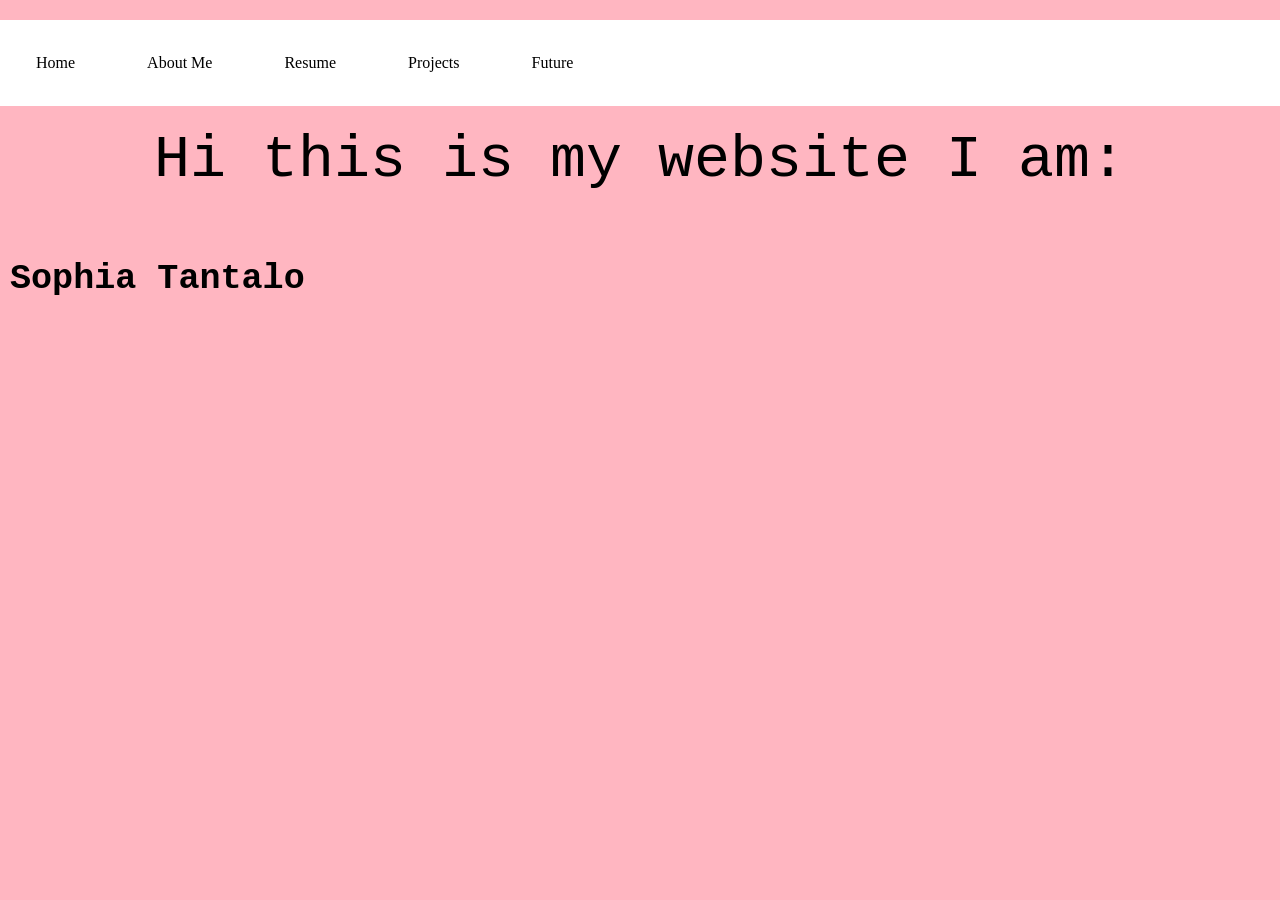
<file: index.html>
<!DOCTYPE html>
<html>
<head>
<link rel="stylesheet" href="style.css">
  <title>Home - Sophia Tantalo</title>
</head>
<body>

<ul>
  <li><a href="index.html">Home</a></li>
   <li><a href="aboutMe.html">About Me</a></li>
  <li><a href="resume.html">Resume</a></li>
  <li><a href="projects.html">Projects</a></li>
  <li><a href="future.html">Future</a></li>
</ul>

  <div class="center">
      <p class="p3">Hi this is my website I am:</p>
  </div>

  <div class="container">
    <h3 class="p3">Sophia Tantalo</h3>
  </div>
   

</body>
</html>
</file>
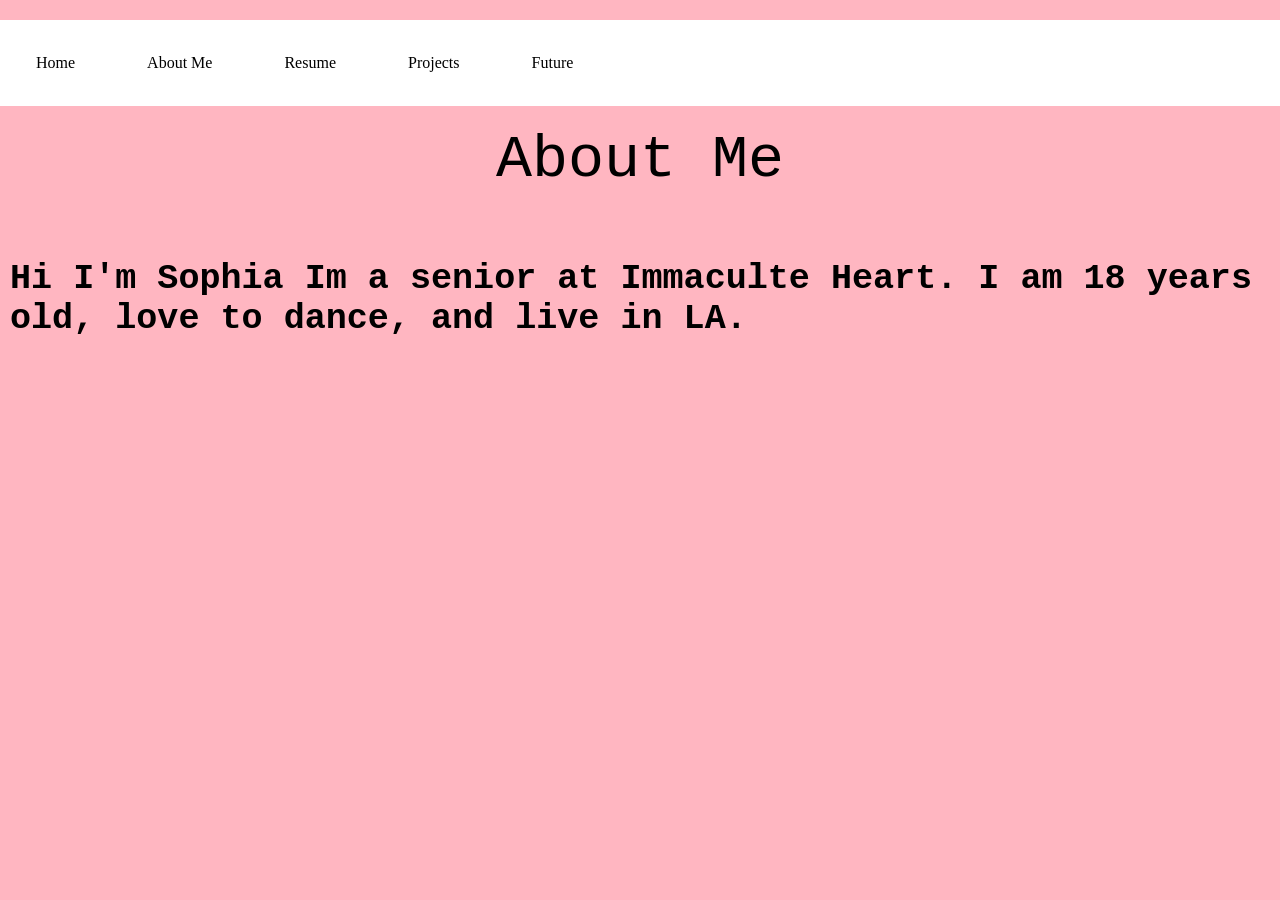
<file: aboutMe.html>
<!DOCTYPE html>
<html>
<head>
<link rel="stylesheet" href="style.css">
  <title>About Me - Sophia Tantalo</title>
</head>
<body>

<ul>
  <li><a href="index.html">Home</a></li>
   <li><a href="aboutMe.html">About Me</a></li>
  <li><a href="resume.html">Resume</a></li>
  <li><a href="projects.html">Projects</a></li>
  <li><a href="future.html">Future</a></li>
</ul>

  <div class="center">
      <p class="p3">About Me</p>
  </div>

  <div class="container">
    <h3 class="p3">Hi I'm Sophia Im a senior at Immaculte Heart. I am 18 years old, love to dance, and live in LA.</h3>
  </div>
   

</body>
</html>
</file>
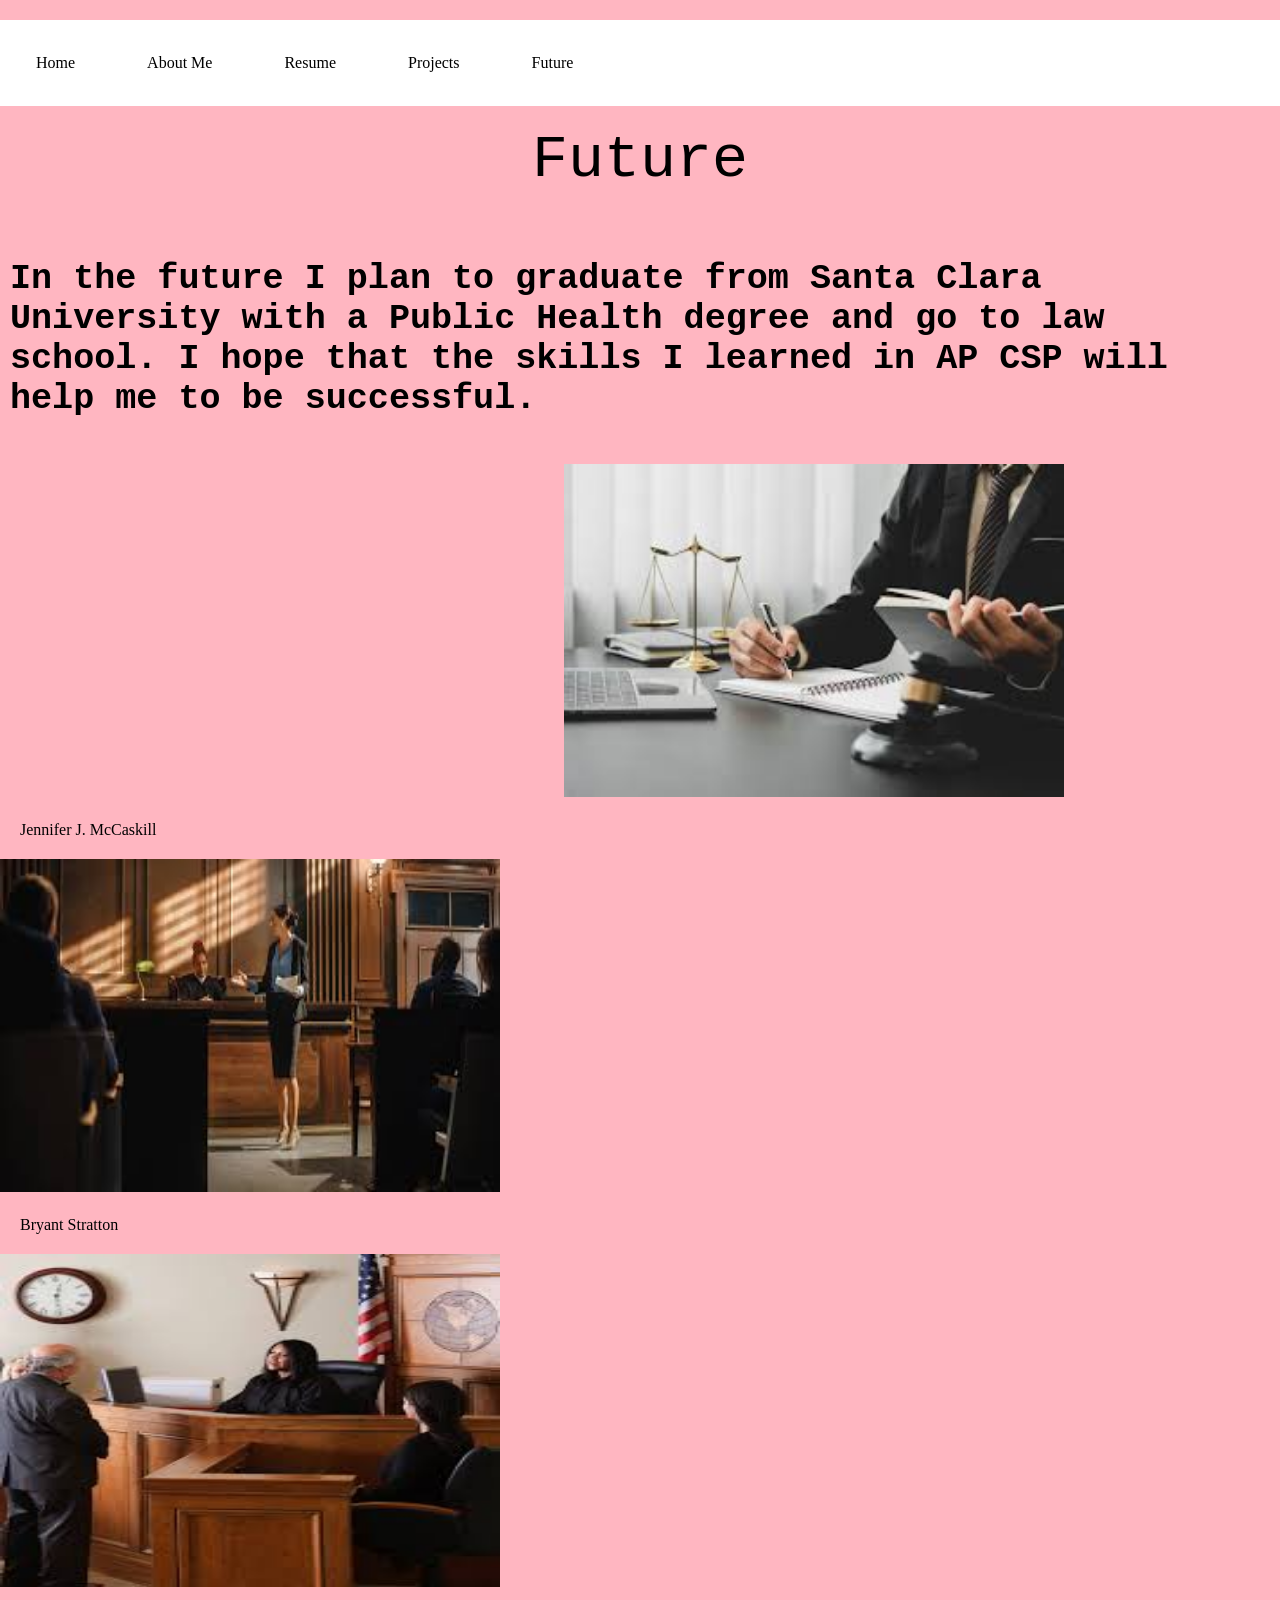
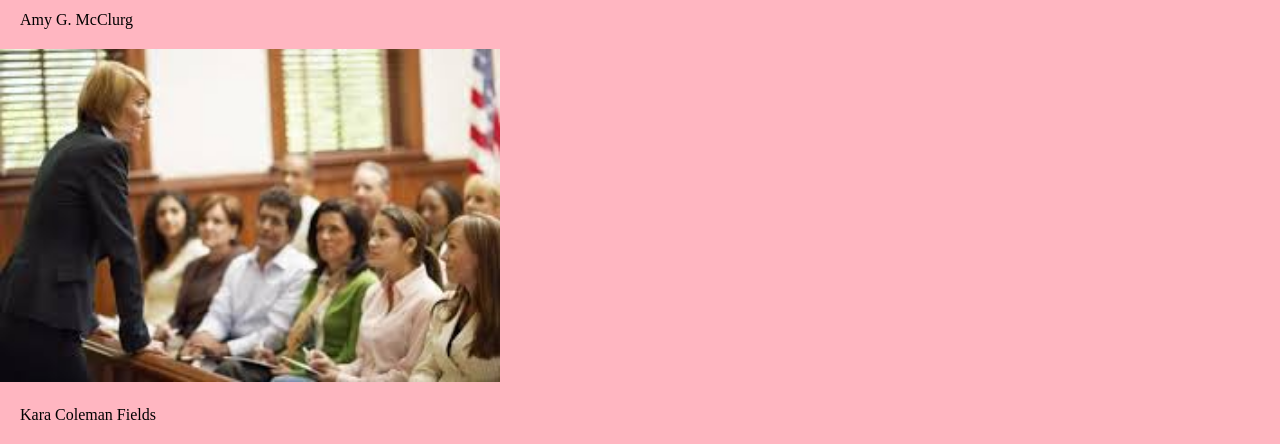
<file: future.html>
<!DOCTYPE html>
<html>
<head>
<link rel="stylesheet" href="style.css">
  <title>Future - Sophia Tantalo</title>
</head>
<body>

<ul>
  <li><a href="index.html">Home</a></li>
   <li><a href="aboutMe.html">About Me</a></li>
  <li><a href="resume.html">Resume</a></li>
  <li><a href="projects.html">Projects</a></li>
  <li><a href="future.html">Future</a></li>
</ul>

  <div class="center">
      <p class="p3">Future</p>
  </div>

  <div class="container">
    <h3 class="p3">In the future I plan to graduate from Santa Clara University with a Public Health degree and go to law school. I hope that the skills I learned in AP CSP will help me to be successful.</h3>
  </div>

  <iframe width="560" height="315" src="https://www.youtube.com/embed/pIuCqUnvHdk?si=j6dWM4xXW1-DT4gv&amp;start=1" title="YouTube video player" frameborder="0" allow="accelerometer; autoplay; clipboard-write; encrypted-media; gyroscope; picture-in-picture; web-share" referrerpolicy="strict-origin-when-cross-origin" allowfullscreen></iframe>
<img src="lawyer1.jpeg" alt="lawyer" width="500" height="333">
  <p>Jennifer J. McCaskill</p>
<img src="lawyer2.jpeg" alt="lawyer" width="500" height="333">
    <p>Bryant Stratton</p>
<img src="lawyer3.jpeg" alt="lawyer" width="500" height="333">
    <p>Amy G. McClurg</p>
<img src="lawyer4.jpeg" alt="lawyer" width="500" height="333">
    <p>Kara Coleman Fields</p>


  
</body>
</html>
</file>
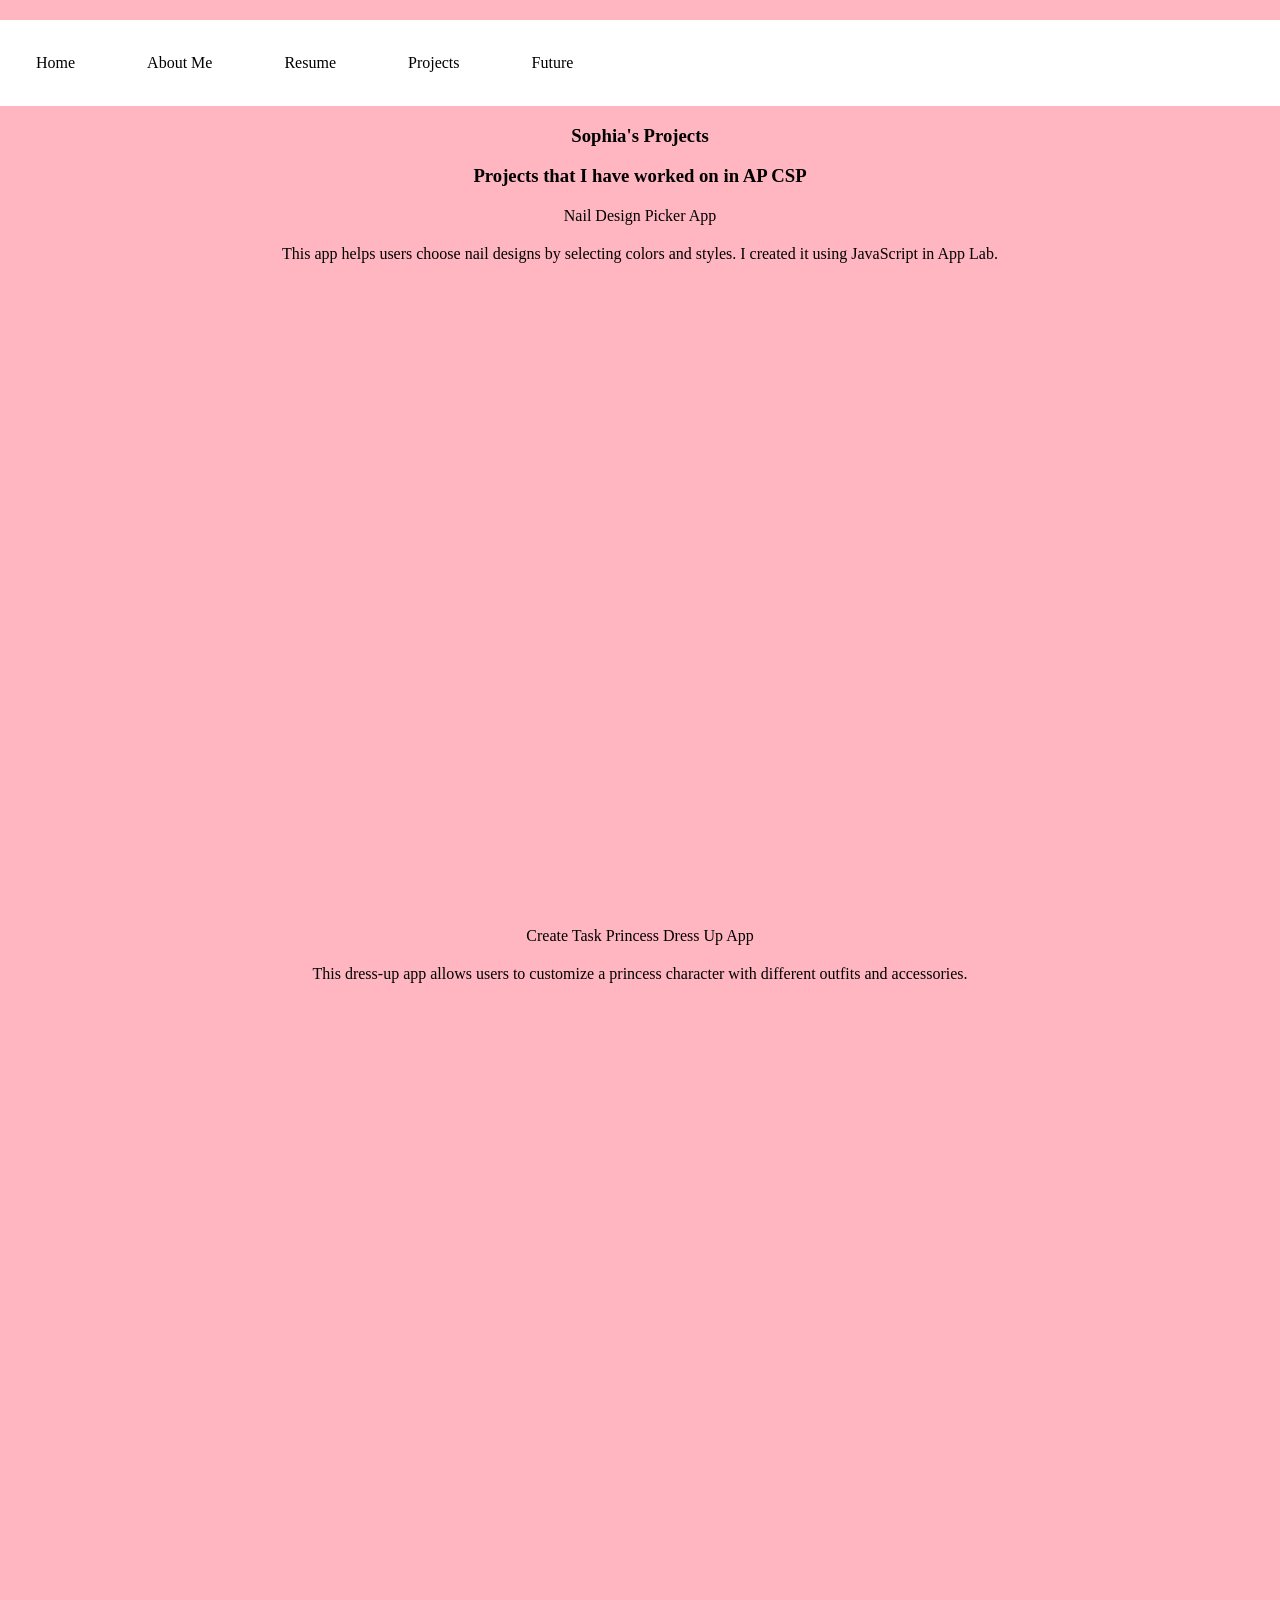
<file: projects.html>
<!DOCTYPE html>
<html>
<head>
<link rel="stylesheet" href="style.css">
  <title>Projects - Sophia Tantalo</title>
</head>
<body>

<ul>
  <li><a href="index.html">Home</a></li>
   <li><a href="aboutMe.html">About Me</a></li>
  <li><a href="resume.html">Resume</a></li>
  <li><a href="projects.html">Projects</a></li>
  <li><a href="future.html">Future</a></li>
</ul>

 <div class="projects">
<h3>Sophia's Projects</h3>
    <h3>Projects that I have worked on in AP CSP</h3>
  <p>Nail Design Picker App</p>
  <p>
This app helps users choose nail designs by selecting colors and styles.
I created it using JavaScript in App Lab.
</p>
  <iframe width="392" height="620" style="border: 0px;" src="https://studio.code.org/projects/applab/53095450-0332-437e-8cb2-ffcae48ac08b/embed"></iframe>
<p>Create Task Princess Dress Up App</p>
  <p>
This dress-up app allows users to customize a princess character with
different outfits and accessories.
</p>

  <iframe width="392" height="620" style="border: 0px;" src="https://studio.code.org/projects/applab/64a24227-f0ff-4138-a3d7-d129e48f1126/embed"></iframe>
</div>

</body>
</html>
</file>
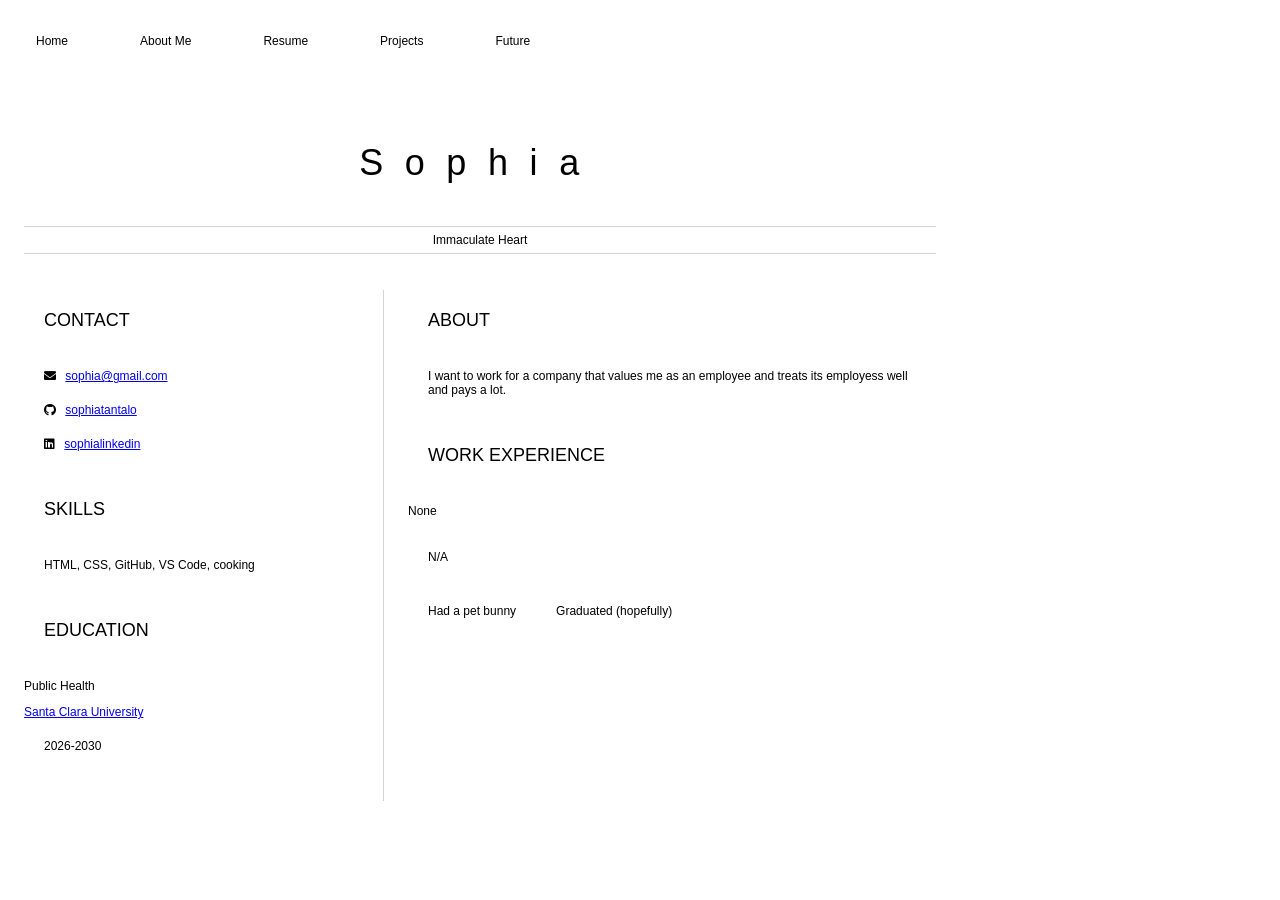
<file: resume.html>
<!DOCTYPE html>
<html>
	<head>
		<link href="resume.css" rel="stylesheet">
		<title>Sophia Tantalo resume</title>
        <link rel="stylesheet" href="https://cdnjs.cloudflare.com/ajax/libs/font-awesome/5.15.4/css/all.min.css">
	</head>

	<body>
    <ul>
  <li><a href="index.html">Home</a></li>
   <li><a href="aboutMe.html">About Me</a></li>
  <li><a href="resume.html">Resume</a></li>
  <li><a href="projects.html">Projects</a></li>
  <li><a href="future.html">Future</a></li>
</ul>
		<header id="header">
			<!-- resume header with your name and title -->
			<h1>Sophia</h1>
			<hr>
			Immaculate Heart
			<hr>
		</header>
		<main>
			<article id="mainLeft">
				<section>
					<h2>CONTACT</h2>
					<!-- contact info including social media -->
                    <p>
                        <i class="fa fa-envelope" aria-hidden="true"></i>
                        <a href="mailto:your-email@example.com">sophia@gmail.com</a>
                    </p>
                    <p>
                        <i class="fab fa-github" aria-hidden="true"></i>
                        <a href="github.com/sophiatantalo">sophiatantalo</a>
                    </p>
                    <p>
                        <i class="fab fa-linkedin" aria-hidden="true"></i>
                        <a href="linkedin.com/linkedin-username">sophialinkedin</a>
                    </p>
				</section>
				<section>
					<h2>SKILLS</h2>
					<!-- your skills -->
                    <p>HTML, CSS, GitHub, VS Code, cooking</p>
				</section>
				<section>
					<h2>EDUCATION</h2>
					<!-- your education -->
                    <h3>Public Health</h3>
                 
          <a href="https://www.scu.edu/">Santa Clara University</a>

                    <p>
                        2026-2030
                    </p>
				</section>            
			</article>
			<article id="mainRight">
				<section>
					<h2>ABOUT</h2>
					<!-- about you -->
					<p>I want to work for a company that values me as an employee and treats its employess well and pays a lot.</p>
				</section>
				<section>
					<h2>WORK EXPERIENCE</h2>
					<!-- your work experience -->
                    <h3>None</h3>
                    <p>
                            N/A
                    </p>
                    <p>                    </p>
                    <ul>
                            <li>Had a pet bunny</li>
                            <li>Graduated (hopefully)</li>
                    </ul>
				</section>
			</article>
		</main>
	</body>
</html>
</file>
<file: style.css>
body {
  background-color: lightpink;
  margin: 0;
  padding: 0;
  padding-top: 20px;
}
.center{
  display: flex;
  justify-content: center;
  font-size: 60px;
}

.container {
  font-size: 30px;
  padding: 10px;
}

.p3 {
  font-family: "Lucida Console", "Courier New", monospace;
}

h2, p {
  margin: 20px;
}

ul {
  list-style-type: none;
  margin: 0;
  padding: 0;
  overflow: hidden;
  background-color: white;
}

ul li {
  float: left;
  padding: 20px;
}

ul li a {
  display: block;
  color: black;
  text-align: center;
  padding: 14px 16px;
  text-decoration: none;
}

ul li a:hover {
  background-color: pink;
}
.projects {
  text-align: center;
}
</file>
<file: resume.css>
body {
    font-family: 'Segoe UI', Tahoma, Geneva, Verdana, sans-serif;
    font-size: 12px;
    max-width: 960px;
    margin: auto;
}
h1 {
    font-size: 3em;
    letter-spacing: .6em;
    padding-top: 1em;
    padding-bottom: 1em;
}

h2 {
    font-size: 1.5em;
    padding-bottom: 1em;
}

h3 {
    font-size: 1em;
    padding-bottom: 1em;
}

main { 
    display: grid;
    grid-template-columns: 40% 60%;
    margin-top: 3em;
}
header {
    text-align: center;
    margin: auto 2em;
}

section {
    margin: auto 1em 4em 2em;
}

i {
    margin-right: .5em;
}

p {
    margin: .2em auto
}

hr {
    border: none;
    background-color: lightgray;
    height: 1px;
}

h1, h2, h3 {
    font-weight: 100;
    margin-bottom: 0;
}
#mainLeft {
    border-right: 1px solid lightgray;
}




.center{
  display: flex;
  justify-content: center;
  font-size: 100px;
}

.container {
  font-size: 50px;
  padding: 10px;
}

.p3 {
  font-family: "Lucida Console", "Courier New", monospace;
}

body {
  margin: 0;
  padding: 0;
}

h2, p {
  margin: 20px;
}

ul {
  list-style-type: none;
  margin: 0;
  padding: 0;
  overflow: hidden;
  background-color: white;
}

ul li {
  float: left;
  padding: 20px;
}

ul li a {
  display: block;
  color: black;
  text-align: center;
  padding: 14px 16px;
  text-decoration: none;
}

ul li a:hover {
  background-color: pink;
}
</file>
